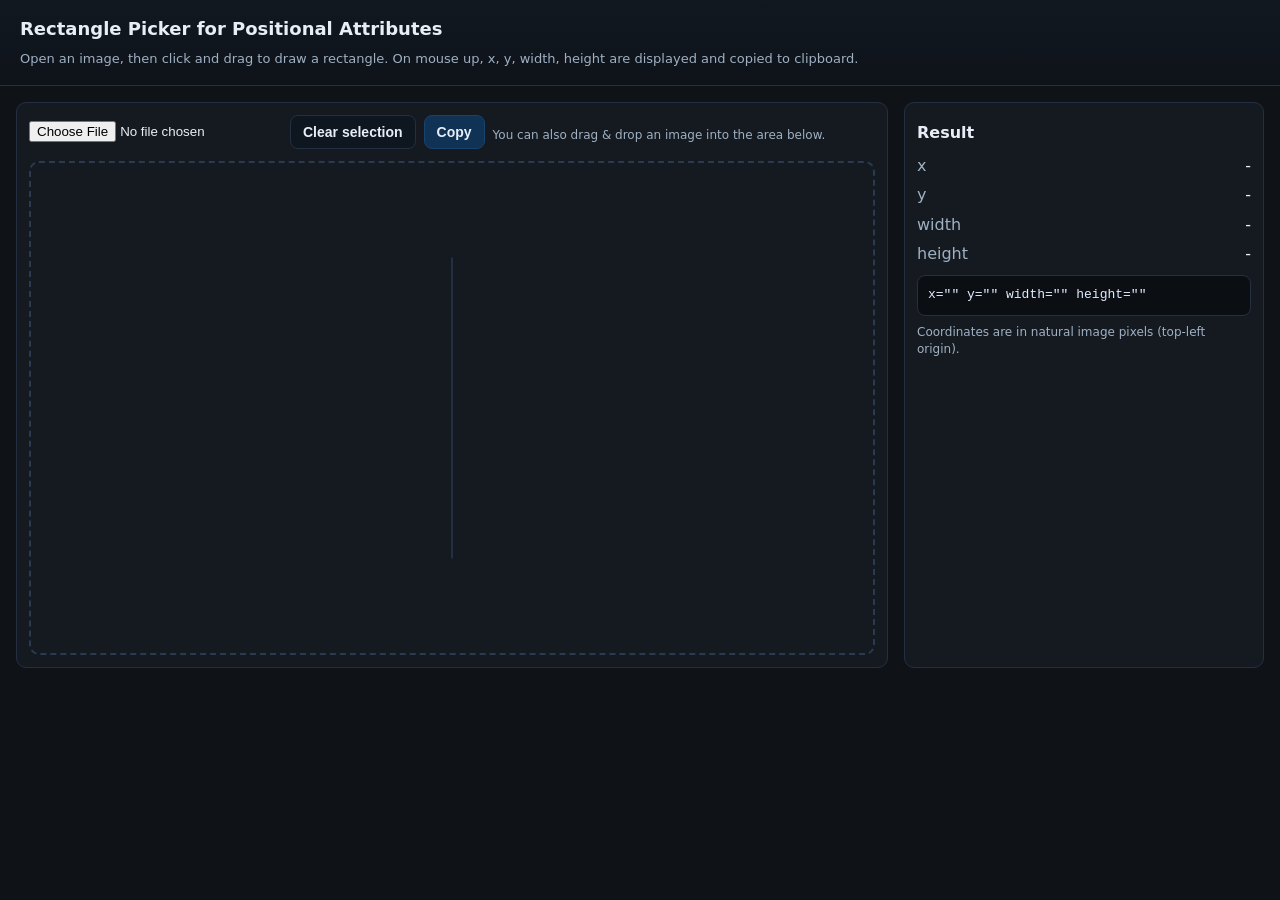
<file: api/scripts/pos_picker.html>
<!DOCTYPE html>
<html lang="en">
<head>
  <meta charset="utf-8" />
  <meta name="viewport" content="width=device-width, initial-scale=1" />
  <title>Image Rectangle Picker (x, y, width, height)</title>
  <style>
    :root {
      --bg: #0f1216;
      --panel: #151a20;
      --text: #e8eef7;
      --muted: #9fb0c3;
      --accent: #4aa3ff;
      --accent-2: #7cd992;
      --danger: #ff7676;
      --border: #243041;
      --rect-border: rgba(74, 163, 255, 0.95);
      --rect-fill: rgba(74, 163, 255, 0.25);
    }
    html, body {
      height: 100%;
    }
    body {
      margin: 0;
      background: var(--bg);
      color: var(--text);
      font-family: system-ui, -apple-system, Segoe UI, Roboto, Ubuntu, Cantarell, Noto Sans, Arial, "Apple Color Emoji", "Segoe UI Emoji";
      line-height: 1.45;
    }
    header {
      padding: 16px 20px;
      border-bottom: 1px solid var(--border);
      background: linear-gradient(180deg, #121820, #0e131a);
      position: sticky;
      top: 0;
      z-index: 5;
    }
    h1 {
      font-size: 18px;
      margin: 0 0 8px 0;
      font-weight: 600;
    }
    .sub {
      color: var(--muted);
      font-size: 13px;
    }
    main {
      display: grid;
      grid-template-columns: 1fr 360px;
      gap: 16px;
      padding: 16px;
    }
    @media (max-width: 900px) {
      main { grid-template-columns: 1fr; }
    }

    .panel {
      background: var(--panel);
      border: 1px solid var(--border);
      border-radius: 10px;
      padding: 12px;
    }

    .picker-panel {
      display: grid;
      grid-template-rows: auto 1fr;
      gap: 12px;
      min-height: 60vh;
    }
    .controls {
      display: flex;
      gap: 8px;
      align-items: center;
      flex-wrap: wrap;
    }
    .controls input[type="file"] {
      color: var(--text);
    }
    .btn {
      appearance: none;
      border: 1px solid var(--border);
      background: #0e1620;
      color: var(--text);
      padding: 8px 12px;
      border-radius: 8px;
      cursor: pointer;
      font-weight: 600;
      font-size: 14px;
    }
    .btn:hover { border-color: #2c3b52; }
    .btn.primary { background: #103255; border-color: #174370; }
    .btn.primary:hover { background: #113b64; }
    .btn.danger { background: #3a1616; border-color: #522626; }

    .dropzone {
      border: 2px dashed #2a3a50;
      border-radius: 10px;
      display: grid;
      place-items: center;
      color: var(--muted);
      padding: 16px;
      user-select: none;
    }
    .dropzone.dragover {
      border-color: var(--accent);
      color: var(--text);
      background: rgba(74, 163, 255, 0.06);
    }

    .canvas-wrap {
      position: relative;
      overflow: auto;
      background: #0b0f14;
      border-radius: 8px;
      border: 1px solid var(--border);
      min-height: 300px;
    }
    .img-container {
      position: relative;
      display: inline-block; /* shrink to image */
      cursor: crosshair;
      -webkit-user-drag: none;
      user-select: none;
    }
    .img-container img {
      display: block;
      max-width: 100%;
      height: auto;
      -webkit-user-drag: none;
      user-drag: none;
      pointer-events: none; /* so drag doesn't start native img drag */
    }

    .overlay {
      position: absolute;
      inset: 0;
      pointer-events: none; /* selection rect is drawn via JS but we listen on container */
    }
    .selection {
      position: absolute;
      border: 2px solid var(--rect-border);
      background: var(--rect-fill);
      box-shadow: 0 0 0 1px rgba(0,0,0,0.2) inset;
      border-radius: 2px;
      display: none;
    }

    .aside h3 {
      margin: 6px 0 10px;
      font-size: 16px;
    }
    .kv { display: grid; grid-template-columns: 1fr auto; gap: 6px 8px; }
    .kv .label { color: var(--muted); }
    .code {
      margin-top: 10px;
      font-family: ui-monospace, SFMono-Regular, Menlo, Monaco, Consolas, "Liberation Mono", "Courier New", monospace;
      background: #0b0f14;
      border: 1px solid var(--border);
      padding: 10px;
      border-radius: 8px;
      font-size: 13px;
      color: #e1ecff;
      white-space: pre-wrap;
      word-break: break-all;
    }
    .hint { color: var(--muted); font-size: 12px; margin-top: 8px; }

    .toast {
      position: fixed;
      left: 50%;
      bottom: 20px;
      transform: translateX(-50%);
      background: #0e2f52;
      color: #e8f1ff;
      border: 1px solid #174370;
      padding: 8px 12px;
      border-radius: 999px;
      opacity: 0;
      pointer-events: none;
      transition: opacity .2s ease-out, transform .2s ease-out;
      z-index: 20;
    }
    .toast.show {
      opacity: 1;
      transform: translateX(-50%) translateY(-4px);
    }
  </style>
</head>
<body>
  <header>
    <h1>Rectangle Picker for Positional Attributes</h1>
    <div class="sub">Open an image, then click and drag to draw a rectangle. On mouse up, x, y, width, height are displayed and copied to clipboard.</div>
  </header>
  <main>
    <section class="panel picker-panel">
      <div class="controls">
        <input id="fileInput" type="file" accept="image/*" />
        <button class="btn" id="btnClear">Clear selection</button>
        <button class="btn primary" id="btnCopy" title="Copy again to clipboard">Copy</button>
        <span class="hint">You can also drag & drop an image into the area below.</span>
      </div>
      <div class="dropzone" id="dropzone">
        <div id="canvasWrap" class="canvas-wrap">
          <!-- Image + overlay are injected here -->
        </div>
      </div>
    </section>

    <aside class="panel aside">
      <h3>Result</h3>
      <div class="kv">
        <div class="label">x</div><div id="valX">-</div>
        <div class="label">y</div><div id="valY">-</div>
        <div class="label">width</div><div id="valW">-</div>
        <div class="label">height</div><div id="valH">-</div>
      </div>
      <div class="code" id="snippet">x="" y="" width="" height=""</div>
      <div class="hint">Coordinates are in natural image pixels (top-left origin).</div>
    </aside>
  </main>

  <div class="toast" id="toast">Copied to clipboard</div>

  <script>
    (function(){
      const fileInput = document.getElementById('fileInput');
      const dropzone = document.getElementById('dropzone');
      const canvasWrap = document.getElementById('canvasWrap');
      const btnClear = document.getElementById('btnClear');
      const btnCopy = document.getElementById('btnCopy');
      const valX = document.getElementById('valX');
      const valY = document.getElementById('valY');
      const valW = document.getElementById('valW');
      const valH = document.getElementById('valH');
      const snippet = document.getElementById('snippet');
      const toast = document.getElementById('toast');

      let imgEl = null; // <img>
      let overlayEl = null; // overlay container
      let rectEl = null; // selection rectangle

      let dragging = false;
      let start = { x: 0, y: 0 }; // in viewport CSS px
      let current = { x: 0, y: 0 };

      let result = { x: null, y: null, w: null, h: null }; // natural px

      function showToast(msg) {
        toast.textContent = msg;
        toast.classList.add('show');
        setTimeout(() => toast.classList.remove('show'), 1500);
      }

      function clearSelection() {
        if (rectEl) rectEl.style.display = 'none';
        result = { x: null, y: null, w: null, h: null };
        updateResultUI();
      }

      function updateResultUI() {
        const {x, y, w, h} = result;
        valX.textContent = x == null ? '-' : x;
        valY.textContent = y == null ? '-' : y;
        valW.textContent = w == null ? '-' : w;
        valH.textContent = h == null ? '-' : h;
        const snip = `x="${x ?? ''}" y="${y ?? ''}" width="${w ?? ''}" height="${h ?? ''}"`;
        snippet.textContent = snip;
        return snip;
      }

      function copyToClipboard(text) {
        if (navigator.clipboard && navigator.clipboard.writeText) {
          navigator.clipboard.writeText(text).then(() => showToast('Copied to clipboard'))
            .catch(() => fallbackCopy(text));
        } else {
          fallbackCopy(text);
        }
      }

      function fallbackCopy(text) {
        const ta = document.createElement('textarea');
        ta.value = text;
        ta.style.position = 'fixed';
        ta.style.left = '-9999px';
        document.body.appendChild(ta);
        ta.select();
        try { document.execCommand('copy'); showToast('Copied to clipboard'); } catch {}
        document.body.removeChild(ta);
      }

      function loadImageFromFile(file) {
        if (!file) return;
        const url = URL.createObjectURL(file);
        insertImage(url);
      }

      function insertImage(src) {
        canvasWrap.innerHTML = '';
        const cont = document.createElement('div');
        cont.className = 'img-container';
        cont.addEventListener('dragstart', e => e.preventDefault());
        cont.addEventListener('contextmenu', e => e.preventDefault());

        const img = document.createElement('img');
        img.alt = 'Loaded image';
        img.decoding = 'async';
        img.src = src;

        const overlay = document.createElement('div');
        overlay.className = 'overlay';
        const rect = document.createElement('div');
        rect.className = 'selection';
        overlay.appendChild(rect);

        cont.appendChild(img);
        cont.appendChild(overlay);
        canvasWrap.appendChild(cont);

        img.addEventListener('load', () => {
          imgEl = img; overlayEl = overlay; rectEl = rect;
          clearSelection();
          bindPointer(cont);
        }, { once: true });
      }

      function bindPointer(cont) {
        cont.addEventListener('mousedown', onDown);
        window.addEventListener('mousemove', onMove);
        window.addEventListener('mouseup', onUp);
        // Touch support (simple)
        cont.addEventListener('touchstart', e => onDown(toMouseLike(e)), { passive: false });
        window.addEventListener('touchmove', e => onMove(toMouseLike(e)), { passive: false });
        window.addEventListener('touchend', e => onUp(toMouseLike(e)), { passive: false });
      }

      function toMouseLike(te) {
        const t = te.changedTouches ? te.changedTouches[0] : te.touches ? te.touches[0] : null;
        if (!t) return te;
        te.preventDefault();
        return {
          type: te.type === 'touchend' ? 'mouseup' : te.type === 'touchmove' ? 'mousemove' : 'mousedown',
          clientX: t.clientX,
          clientY: t.clientY,
          preventDefault: () => {}
        };
      }

      function clamp(val, min, max) { return Math.max(min, Math.min(max, val)); }

      function onDown(e) {
        if (!imgEl) return;
        e.preventDefault();
        const r = imgEl.getBoundingClientRect();
        start.x = clamp(e.clientX, r.left, r.right);
        start.y = clamp(e.clientY, r.top, r.bottom);
        dragging = true;
        if (rectEl) {
          rectEl.style.display = 'block';
        }
        updateRect(e);
      }

      function onMove(e) {
        if (!dragging) return;
        updateRect(e);
      }

      function onUp(e) {
        if (!dragging) return;
        updateRect(e);
        dragging = false;
        // compute final result and copy
        const snip = updateResultUI();
        if (result.x != null) {
          copyToClipboard(snip);
        }
      }

      function updateRect(e) {
        if (!imgEl || !rectEl) return;
        const r = imgEl.getBoundingClientRect();
        current.x = clamp(e.clientX, r.left, r.right);
        current.y = clamp(e.clientY, r.top, r.bottom);

        const left = Math.min(start.x, current.x) - r.left;
        const top = Math.min(start.y, current.y) - r.top;
        const w = Math.abs(current.x - start.x);
        const h = Math.abs(current.y - start.y);

        // Position selection rectangle in CSS px
        rectEl.style.left = left + 'px';
        rectEl.style.top = top + 'px';
        rectEl.style.width = w + 'px';
        rectEl.style.height = h + 'px';

        // Compute natural pixel coordinates
        const displayedW = r.width;
        const displayedH = r.height;
        const natW = imgEl.naturalWidth || displayedW;
        const natH = imgEl.naturalHeight || displayedH;
        const scaleX = natW / displayedW;
        const scaleY = natH / displayedH;

        let x = Math.round(left * scaleX);
        let y = Math.round(top * scaleY);
        let nw = Math.round(w * scaleX);
        let nh = Math.round(h * scaleY);

        // Clamp into natural bounds, ensure minimum size 1 when dragging
        x = clamp(x, 0, natW);
        y = clamp(y, 0, natH);
        if (dragging) {
          nw = Math.max(1, Math.min(nw, natW - x));
          nh = Math.max(1, Math.min(nh, natH - y));
        } else {
          nw = Math.min(nw, natW - x);
          nh = Math.min(nh, natH - y);
        }

        result = { x, y, w: nw, h: nh };
        updateResultUI();
      }

      // Wire: file input
      fileInput.addEventListener('change', (e) => {
        const file = e.target.files && e.target.files[0];
        if (file) loadImageFromFile(file);
      });

      // Wire: dropzone
      ;['dragenter','dragover'].forEach(ev => dropzone.addEventListener(ev, e => {
        e.preventDefault();
        e.stopPropagation();
        dropzone.classList.add('dragover');
      }));
      ;['dragleave','drop'].forEach(ev => dropzone.addEventListener(ev, e => {
        e.preventDefault();
        e.stopPropagation();
        dropzone.classList.remove('dragover');
      }));
      dropzone.addEventListener('drop', (e) => {
        const dt = e.dataTransfer;
        if (!dt) return;
        if (dt.files && dt.files.length) {
          const file = dt.files[0];
          if (file.type.startsWith('image/')) loadImageFromFile(file);
        } else {
          const url = dt.getData('text/uri-list') || dt.getData('text/plain');
          if (url) insertImage(url);
        }
      });

      btnClear.addEventListener('click', () => clearSelection());
      btnCopy.addEventListener('click', () => {
        const snip = updateResultUI();
        if (snip.includes('""')) { showToast('No selection to copy'); return; }
        copyToClipboard(snip);
      });

      // Provide a quick way to load a demo image if desired (commented)
      // insertImage('../static/images/bedroom/network_player.png');
    })();
  </script>
</body>
</html>
</file>
